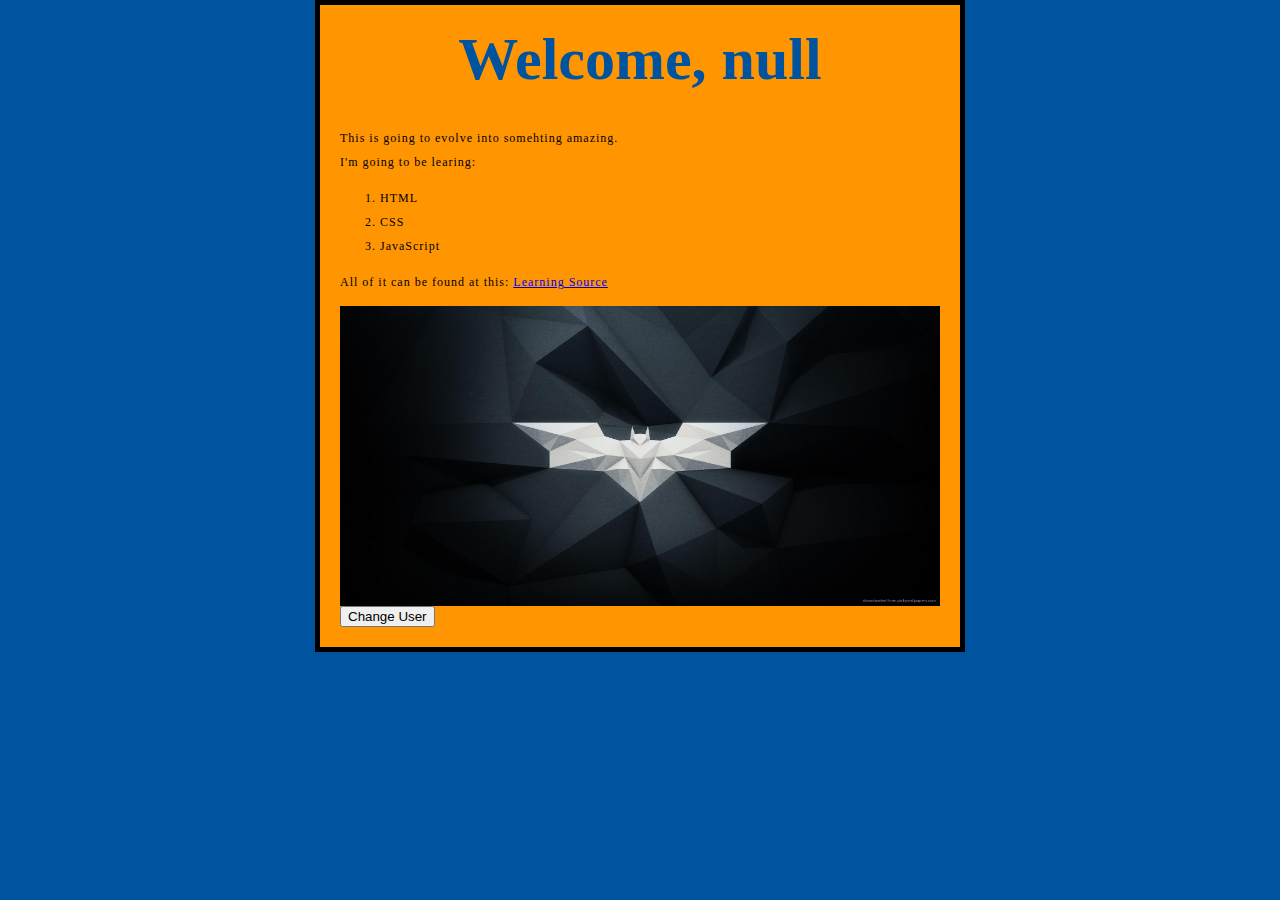
<file: WebDevelopment101/first_site/index.html>
<!DOCTYPE html>
<html>
  <head>
    <meta charset="utf-8">
    <title>My test page</title>
    <link href="styles/style.css" rel="stylesheet" type="text/css">
    <!-- <link href="https://fonts.googleapis.com/css?family=Oswald" rel="stylesheet"> -->
  </head>
  <body>
    <h1>Welcome</h1>
    <p>This is going to evolve into somehting amazing.<br/>I'm going to be learing:</p>
    <ol>
      <li>HTML</li>
      <li>CSS</li>
      <li>JavaScript</li>
    </ol>
    <p>All of it can be found at this: <a href="http://theodinproject.com">Learning Source</a></p>
    <img src="images/batman.jpg" width="600px" height="300px" alt="My test image">
    <button>Change User</button>
    <script src="scripts/main.js"></script>
  </body>
</html>
</file>
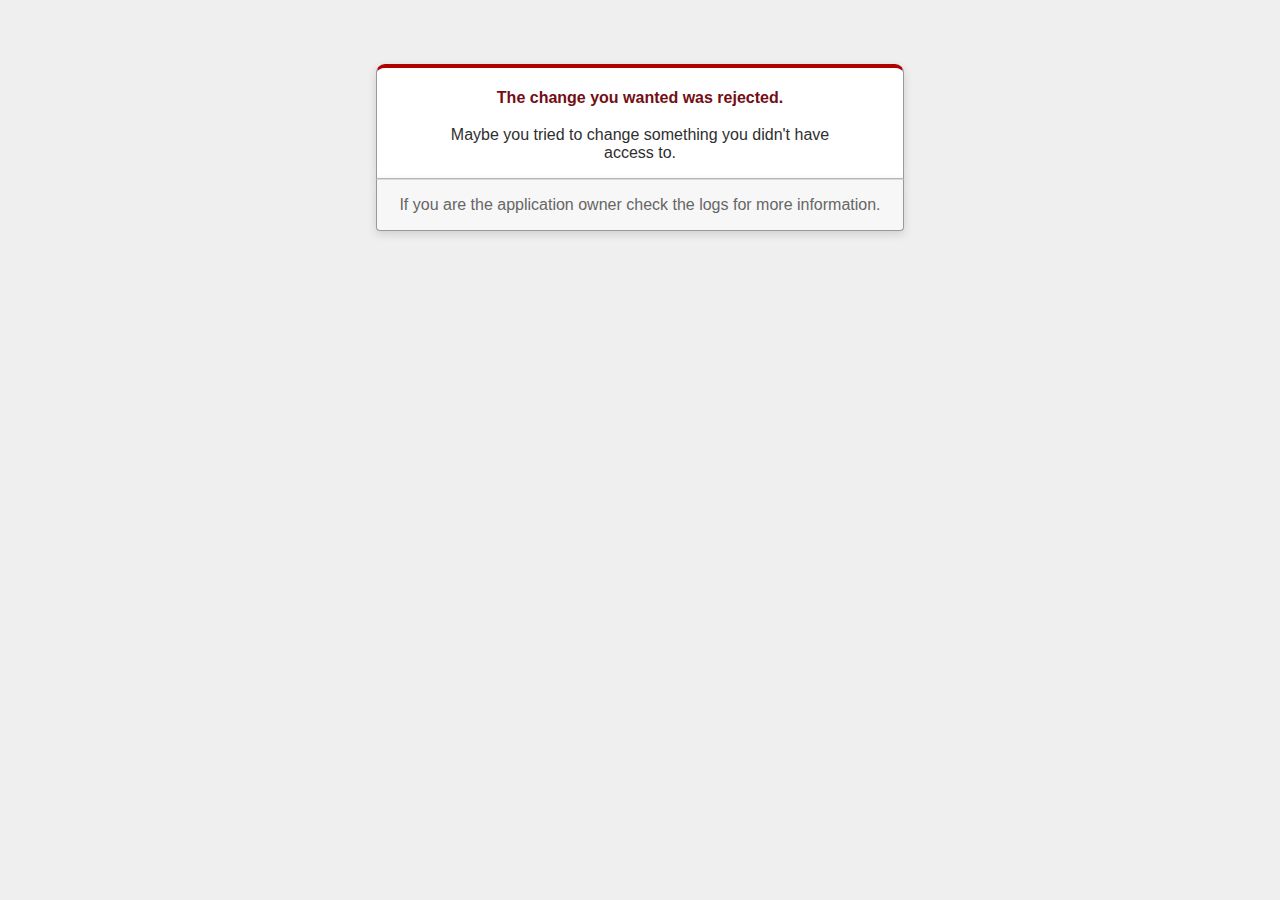
<file: railsbridge/test_app/public/422.html>
<!DOCTYPE html>
<html>
<head>
  <title>The change you wanted was rejected (422)</title>
  <meta name="viewport" content="width=device-width,initial-scale=1">
  <style>
  body {
    background-color: #EFEFEF;
    color: #2E2F30;
    text-align: center;
    font-family: arial, sans-serif;
    margin: 0;
  }

  div.dialog {
    width: 95%;
    max-width: 33em;
    margin: 4em auto 0;
  }

  div.dialog > div {
    border: 1px solid #CCC;
    border-right-color: #999;
    border-left-color: #999;
    border-bottom-color: #BBB;
    border-top: #B00100 solid 4px;
    border-top-left-radius: 9px;
    border-top-right-radius: 9px;
    background-color: white;
    padding: 7px 12% 0;
    box-shadow: 0 3px 8px rgba(50, 50, 50, 0.17);
  }

  h1 {
    font-size: 100%;
    color: #730E15;
    line-height: 1.5em;
  }

  div.dialog > p {
    margin: 0 0 1em;
    padding: 1em;
    background-color: #F7F7F7;
    border: 1px solid #CCC;
    border-right-color: #999;
    border-left-color: #999;
    border-bottom-color: #999;
    border-bottom-left-radius: 4px;
    border-bottom-right-radius: 4px;
    border-top-color: #DADADA;
    color: #666;
    box-shadow: 0 3px 8px rgba(50, 50, 50, 0.17);
  }
  </style>
</head>

<body>
  <!-- This file lives in public/422.html -->
  <div class="dialog">
    <div>
      <h1>The change you wanted was rejected.</h1>
      <p>Maybe you tried to change something you didn't have access to.</p>
    </div>
    <p>If you are the application owner check the logs for more information.</p>
  </div>
</body>
</html>
</file>
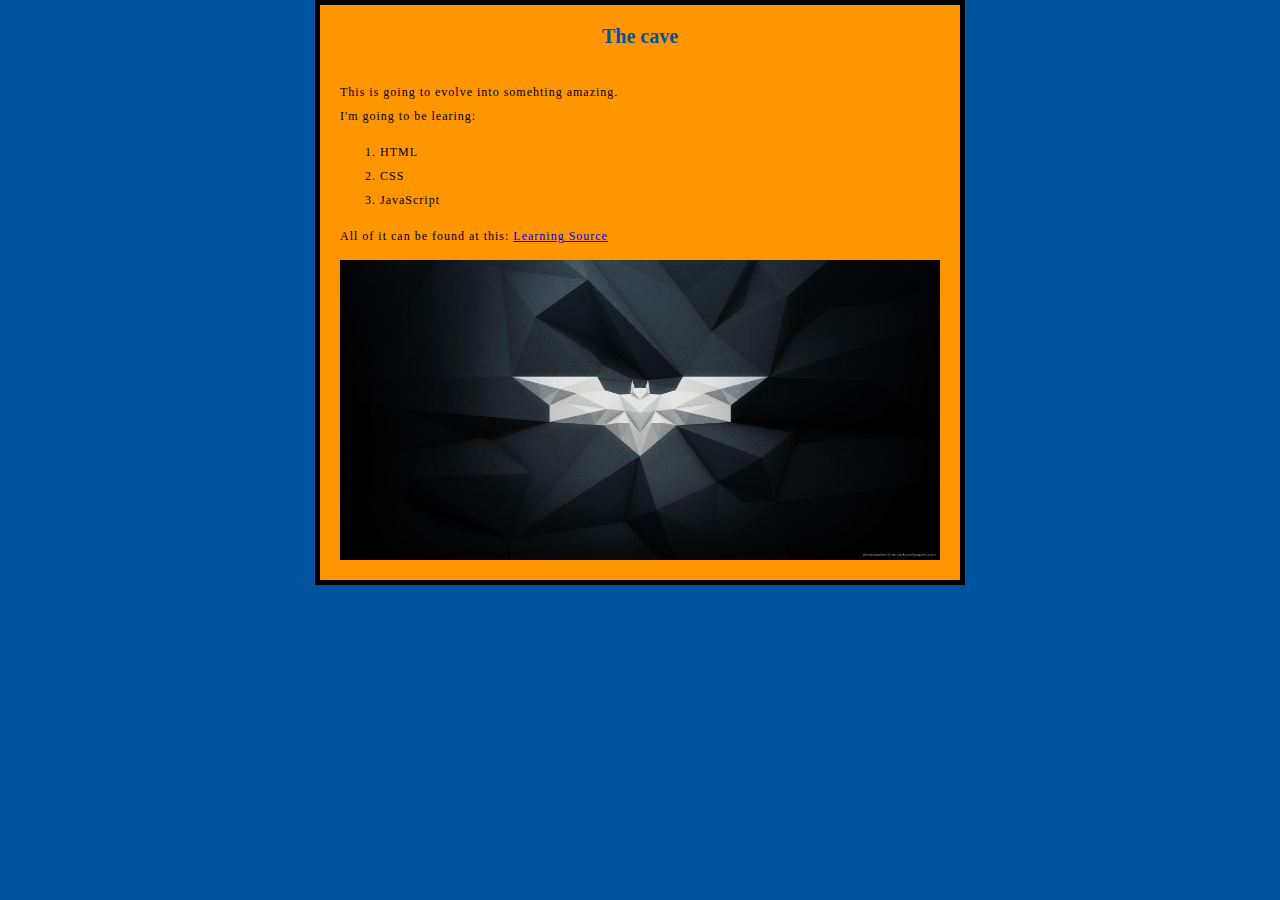
<file: WebDevelopment101/first_site/images/My test page.htm>
<!DOCTYPE html>
<!-- saved from url=(0083)file:///Users/aashayshah/Desktop/WIP/WebDev/WebDevelopment101/first_site/index.html -->
<html><head><meta http-equiv="Content-Type" content="text/html; charset=UTF-8">
    
    <title>My test page</title>
    <link href="./My test page_files/style.css" rel="stylesheet" type="text/css">
    <!-- <link href="https://fonts.googleapis.com/css?family=Oswald" rel="stylesheet"> -->
  </head>
  <body>
    <h1>The cave</h1>
    <p>This is going to evolve into somehting amazing.<br>I'm going to be learing:</p>
    <ol>
      <li>HTML</li>
      <li>CSS</li>
      <li>JavaScript</li>
    </ol>
    <p>All of it can be found at this: <a href="http://theodinproject.com/">Learning Source</a></p>
    <img src="./My test page_files/batman.jpg" width="600px" height="300px" alt="My test image">
  

</body></html>
</file>
<file: WebDevelopment101/first_site/styles/style.css>
html {
  font-size: 10px; /* px means 'pixels': the base font size is now 10 pixels high  */
  font-family: font-family: 'Oswald', sans-serif;
  background-color: #00539F;
}

body {
  width: 600px;
  margin: 0 auto;
  background-color: #FF9500;
  padding: 0 20px 20px 20px;
  border: 5px solid black;
}

h1 {
  margin: 0;
  padding: 20px 0;
  color: #00539F;
  text-align: center;
  font-size: 60px;
  /*text-shadow: 3px 3px 1px black;*/
}

p,li{
  font-size: 12px;
  line-height: 2;
  letter-spacing: 1px;
}

img {
  display: block;
  margin: 0 auto;
}
</file>
<file: WebDevelopment101/first_site/images/My test page_files/style.css>
html {
  font-size: 10px; /* px means 'pixels': the base font size is now 10 pixels high  */
  font-family: font-family: 'Oswald', sans-serif;
  background-color: #00539F;
}

body {
  width: 600px;
  margin: 0 auto;
  background-color: #FF9500;
  padding: 0 20px 20px 20px;
  border: 5px solid black;
}

h1 {
  margin: 0;
  padding: 20px 0;
  color: #00539F;
  text-align: center;
  /*text-shadow: 3px 3px 1px black;*/
}

p,li{
  font-size: 12px;
  line-height: 2;
  letter-spacing: 1px;
}

img {
  display: block;
  margin: 0 auto;
}
</file>
